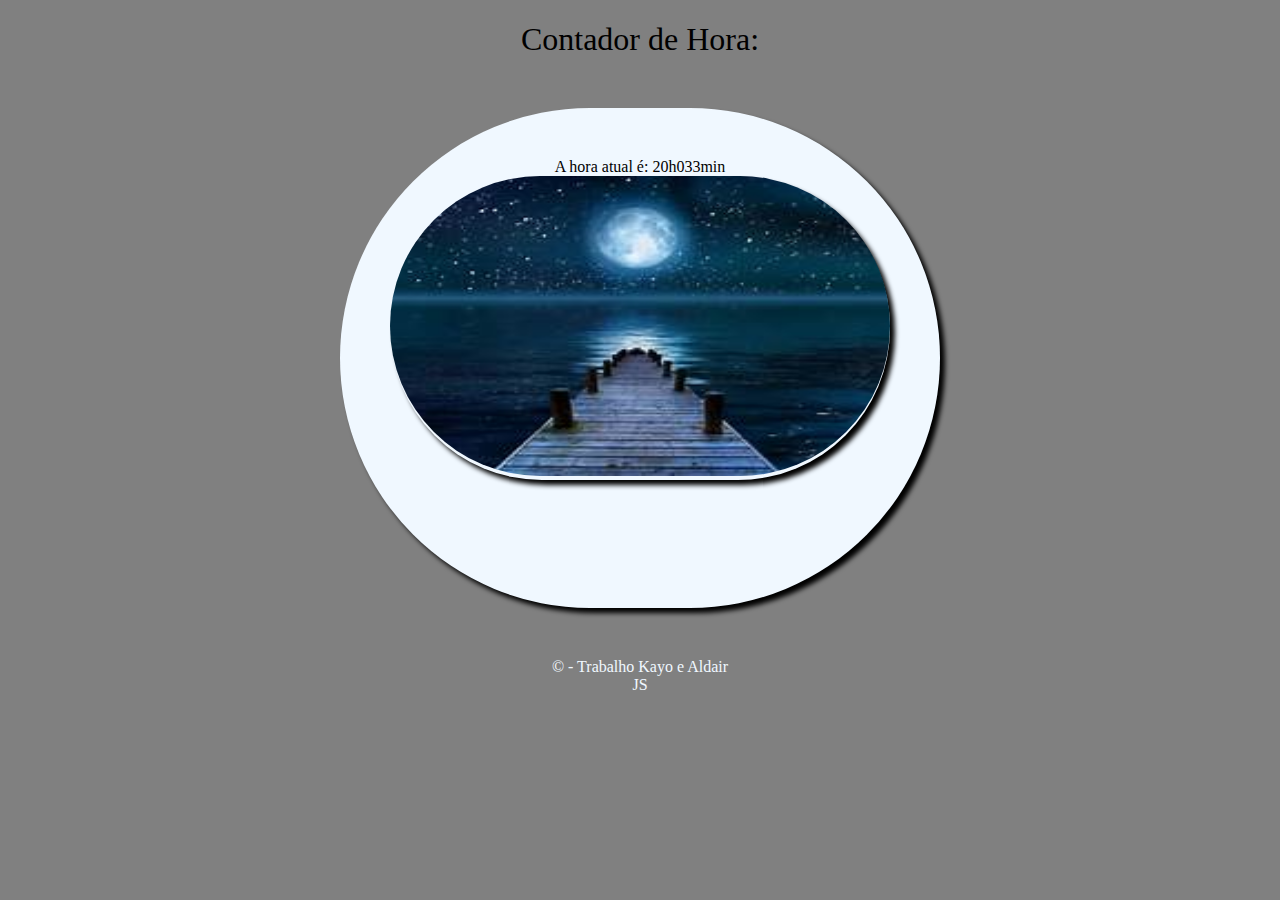
<file: index.html>
<!DOCTYPE html>
<html lang="pt-br">
<head>
    <meta charset="UTF-8">
    <meta name="viewport" content="width=device-width, initial-scale=1.0">
    <title>Document</title>
    <link rel="stylesheet" href="style.css">
    
</head>
<body onload="carregar()">
    <header>
        <h1>Contador de Hora:</h1>
    </header>
    <section>
        <div id="msg">
            texto
        </div>
        <div id="img">
            <img id='entardecer' src="amanhecer.jpg" alt="" width="500px" height="300px">
        </div>
    </section>
    <footer>
        <p>&copy; - Trabalho Kayo e Aldair<br>JS</p>
    </footer>
    <script src="main.js"></script>
</body>
</html>
</file>
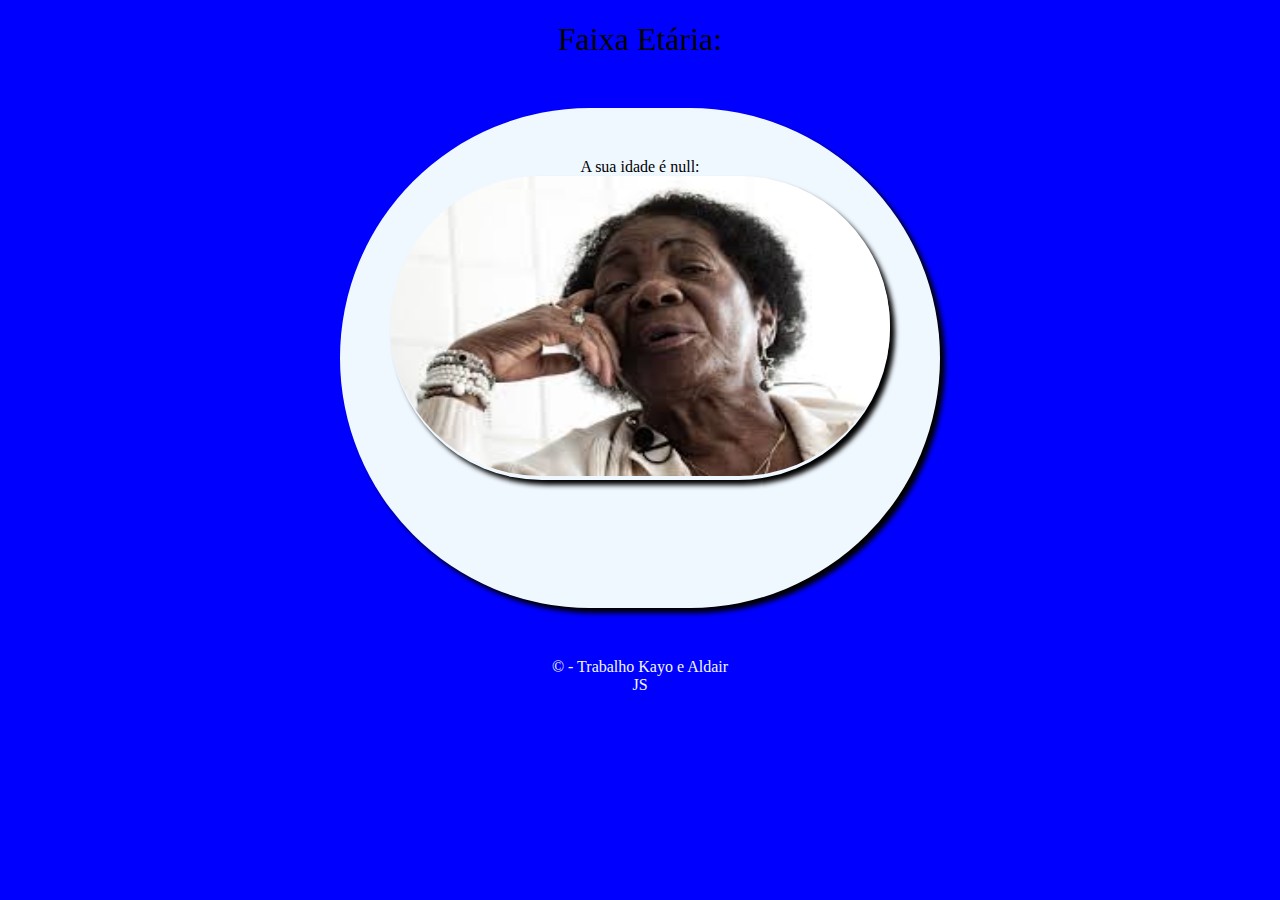
<file: index2.html>
<!DOCTYPE html>
<html lang="pt-br">
<head>
    <meta charset="UTF-8">
    <meta name="viewport" content="width=device-width, initial-scale=1.0">
    <title>Document</title>
    <link rel="stylesheet" href="style1.css">
</head>
<body onload="carregar()">
    <header>
        <h1>Faixa Etária:</h1>
    </header>
    <section>
        <div id="msg">
            <p>Qual a sua idade?</p>
        </div>
        <div id="img">
            <img id='crianca' src="30 a 59.jpg" alt="" width="500px" height="300px">
        </div>
    </section>
    <footer>
        <p>&copy; - Trabalho Kayo e Aldair<br>JS</p>
    </footer>
    <script src="main1.js"></script>
</body>
</html>
</file>
<file: style.css>
body{
    background-color: blue;
}

header{
    text-align: center;
}

header h1{
    font-weight: 200
}

section{
    padding: 50px;
    background-color: aliceblue;
    width: 500px;
    margin: 50px auto;
    height: 400px;
    box-shadow: 5px 5px 5px black;
    border-radius: 500px;
}

#msg{
    text-align: center;
}

#entardecer{
    border-radius: 500px;
}

#img{
    text-align: center;
    border-radius: 500px;
    box-shadow: 5px 5px 5px black;
    
}

footer{
    text-align: center;
    color: aliceblue;
    margin-top: 50px;
}
</file>
<file: style1.css>
body{
    background-color: blue;
}

header{
    text-align: center;
}

header h1{
    font-weight: 200
}

section{
    padding: 50px;
    background-color: aliceblue;
    width: 500px;
    margin: 50px auto;
    height: 400px;
    box-shadow: 5px 5px 5px black;
    border-radius: 500px;
}

#msg{
    text-align: center;
}

#crianca{
    border-radius: 500px;
}

#img{
    text-align: center;
    border-radius: 500px;
    box-shadow: 5px 5px 5px black;
    
}

footer{
    text-align: center;
    color: aliceblue;
    margin-top: 50px;
}
</file>
